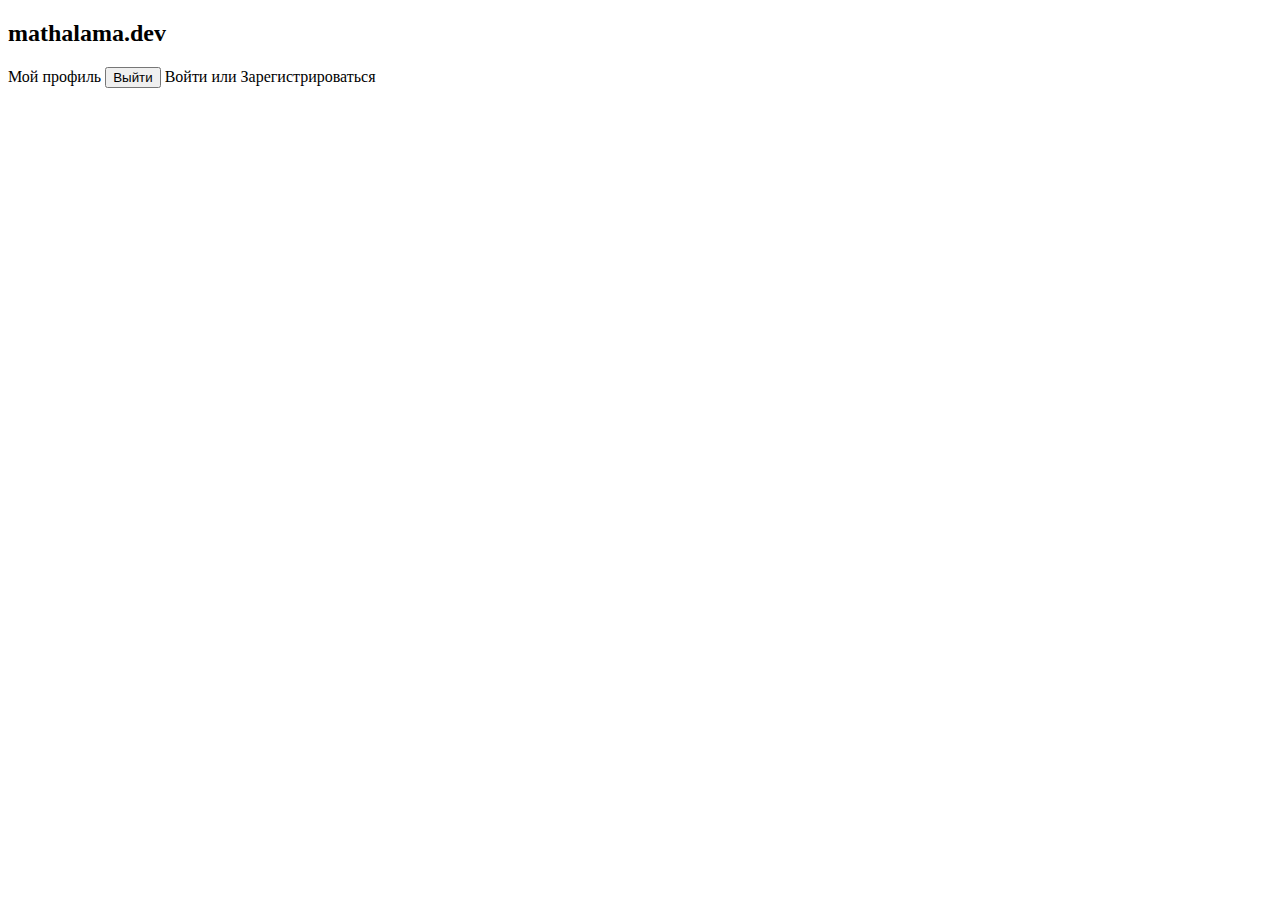
<file: src/main/resources/templates/index.html>
<!DOCTYPE html>
<html xmlns:th="http://www.thymeleaf.org" lang="en">
<head>
    <meta charset="UTF-8" />
    <meta name="viewport" content="width=device-width, initial-scale=1" />
    <title>Home</title>
    <link rel="stylesheet" th:href="@{/css/index.css}"/>
    <link th:href='@{https://unpkg.com/boxicons@2.1.4/css/boxicons.min.css}' rel='stylesheet'>
</head>
<body>
<main>
    <div class="main">
        <h2>mathalama.dev</h2>

        <a th:href="@{/profile}">Мой профиль</a>
        
        <form method="post" action="/api/auth/logout" style="display:inline">
            <button type="submit">Выйти</button>
        </form>
        
        <a th:href="@{/login}">Войти</a> или <a th:href="@{/register}">Зарегистрироваться</a>
    </div>
</main>
</body>
</html>
</file>
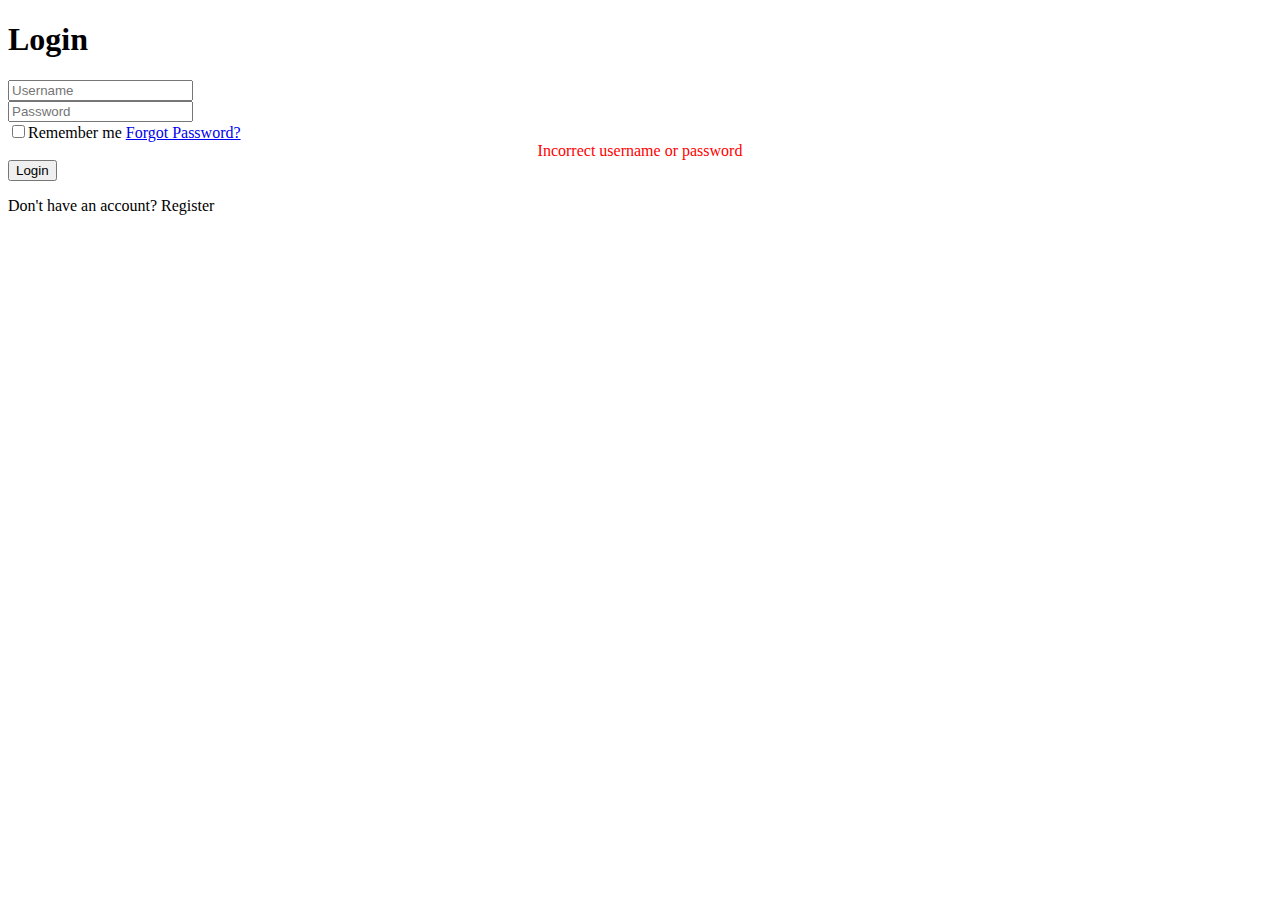
<file: src/main/resources/templates/login.html>
<!DOCTYPE html>
<html xmlns:th="http://www.thymeleaf.org" lang="en">
<head>
    <meta charset="UTF-8" />
    <meta name="viewport" content="width=device-width, initial-scale=1" />
    <title>Login</title>
    <link rel="stylesheet" th:href="@{/css/login.css}">
    <link th:href='@{https://unpkg.com/boxicons@2.1.4/css/boxicons.min.css}' rel='stylesheet'>
</head>
<body>
<main>
    <div class="wrapper">
        <form method="post" action="/login">
            <h1>Login</h1>

            <div class="input-box">
                <i class='bx bxs-user'></i>
                <input type="text" name="username" placeholder="Username" required>
            </div>

            <div class="input-box">
                <i class='bx bxs-lock-alt'></i>
                <input type="password" name="password" placeholder="Password" required>
            </div>

            <div class="remember">
                <label><input type="checkbox">Remember me</label>
                <a href="#">Forgot Password?</a>
            </div>

            <div th:if="${param.error}" style="color: red; text-align: center;">
                Incorrect username or password
            </div>

            <button type="submit" class="btn">Login</button>

            <div class="register-link">
                <p>Don't have an account? <a th:href="@{/register}">Register</a></p>
            </div>
        </form>
    </div>
</main>
</body>
</html>
</file>
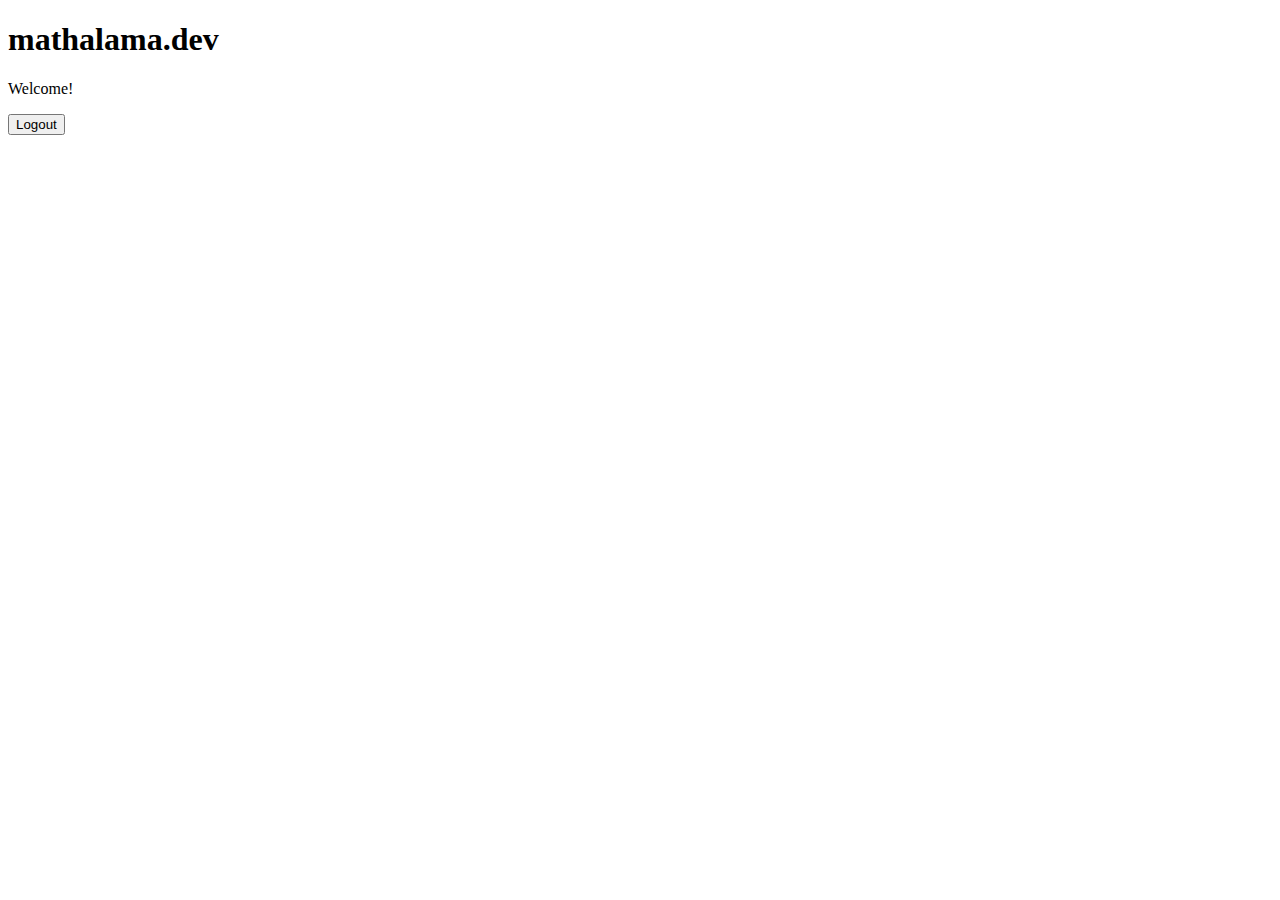
<file: src/main/resources/templates/profile.html>
<!DOCTYPE html>
<html xmlns:th="http://www.thymeleaf.org" lang="en">
<head>
    <meta charset="UTF-8" />
    <meta name="viewport" content="width=device-width, initial-scale=1" />
    <title>Mathalama</title>
    <link rel="stylesheet" th:href="@{/css/profile.css}"/>
    <link th:href='@{https://unpkg.com/boxicons@2.1.4/css/boxicons.min.css}' rel='stylesheet'>
</head>
<body>
<main>
    <div>
        <h1>mathalama.dev</h1>
            <p>Welcome!</p>
            <p><span th:text="${username}"></span></p>
        <form method="post" action="/api/auth/logout" style="display:inline">
            <button type="submit">Logout</button>
        </form>
    </div>
    </main>
</body>
</html>
</file>
